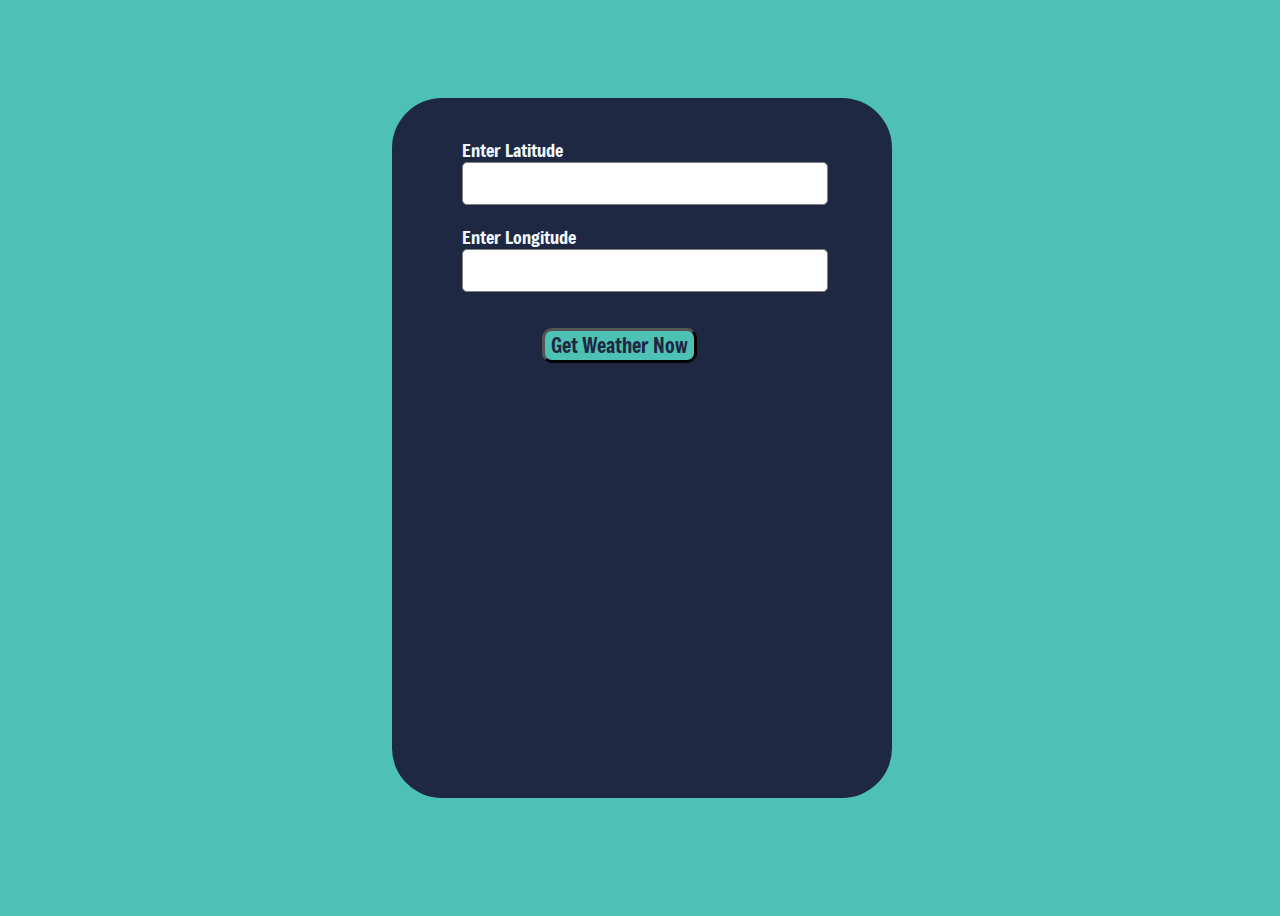
<file: weather.html>
<!DOCTYPE html>
<html lang="en">
<head>
    <meta charset="UTF-8">
    <meta name="viewport" content="width=1024">
    <title>Weather Now</title>
    <script src="weather.js"></script>
    <link rel="preconnect" href="https://fonts.googleapis.com">
    <link rel="preconnect" href="https://fonts.gstatic.com" crossorigin>
    <link href="https://fonts.googleapis.com/css2?family=Freeman&family=Roboto+Condensed:ital,wght@0,100..900;1,100..900&display=swap" rel="stylesheet">
    <link rel="stylesheet" href="style.css">
</head>
<body>
    <div class="Weathercontainer">
        <div class="Weather"> 
            <form action="">
            <label for="">Enter Latitude</label>
            <input type="text" id="lat">
            <label for="">Enter Longitude</label>
            <input type="text" id="lon">
            </form>
            <button onclick="weather()">Get Weather Now</button>
        </div>
        <div class="weatherres" id="result">
        </div>
    </div>
</body>
</html>
</file>
<file: style.css>
*{
  font-family: "Freeman", serif;
  font-weight: 400;
  font-style: normal;
  font-size: 20px;
}

  
  Body{
    background-color: #4ec1b5;
    width: 100%;
    height: 100vh;
}
.register{
    position: relative;
    width: 600px;
    height: 800px;
    margin: auto;
    background-color:#1f2842 ;
    border-radius: 50px;
    color: white;
    
}
h1{
  text-align: center;
  padding-top: 60px;
  text-decoration: underline;
  
}
h4{
  text-align: center;
  padding-top: 1px;
}
form
{
  width: 350px;
  margin-left: 20px;
  
}
form label{
  display: flex;
  margin-top: 20px;
  font-size: 18px;
}
form input{
  width:100%;
  padding: 7px;
  border: none;
  border: 1px solid gray;
  border-radius: 5px;
  outline: none;
  
}
input[type="submit"]{
  width: 200px;
  height: 35px;
  margin-top: 20px;
  background-color: #4ec1b5;
}
 #signupbtn
 {
  margin-left:100px;
 }
 #signinbtn
 {
  margin-left:100px;
 }
 #forms{
  margin-left:100px;
 }
 #registeronlogin
 {
  color: #4ec1b5;
 }
 #loginn
 {
  color: #4ec1b5;
 }
.logindiv{
  width: 600px;
    position: relative;
    top: 80px;
    height: 600px;
    margin: auto;
    background-color:#1f2842 ;
    font-family:Archivo Black ;
    border-radius: 50px;
    color: white;

 }
 #registermessage,#loginmessage{
   text-align: center;
 }
 .Weather{
  position: absolute;
  left: 30%;
  top: 10%;
  height: 700px;
  width: 500px;
  background-color: #1f2842;
  color: aliceblue;
  border-radius: 50px;
 }
 .Weathercontainer{
  position: relative;
  height: 100%;
  width: 100%;
  text-align: center;
 }
 .Weather button{
  position: absolute;
  top:230px;
  left: 30%;
  border-radius: 10px;
  border-width: 3px;
  background-color: #4ec1b5;
  border-color: black;
  color: #1f2842;
 }
 .Weather form{
  position: absolute;
  top: 20px;
  left: 10%; 
 }
 .weatherres{
  position: absolute;
  top: 500px;
  left: 35%;
  color: aliceblue;
 }
 table, th, td {
  border: 1px solid aliceblue;
  border-collapse: collapse;
}
</file>
